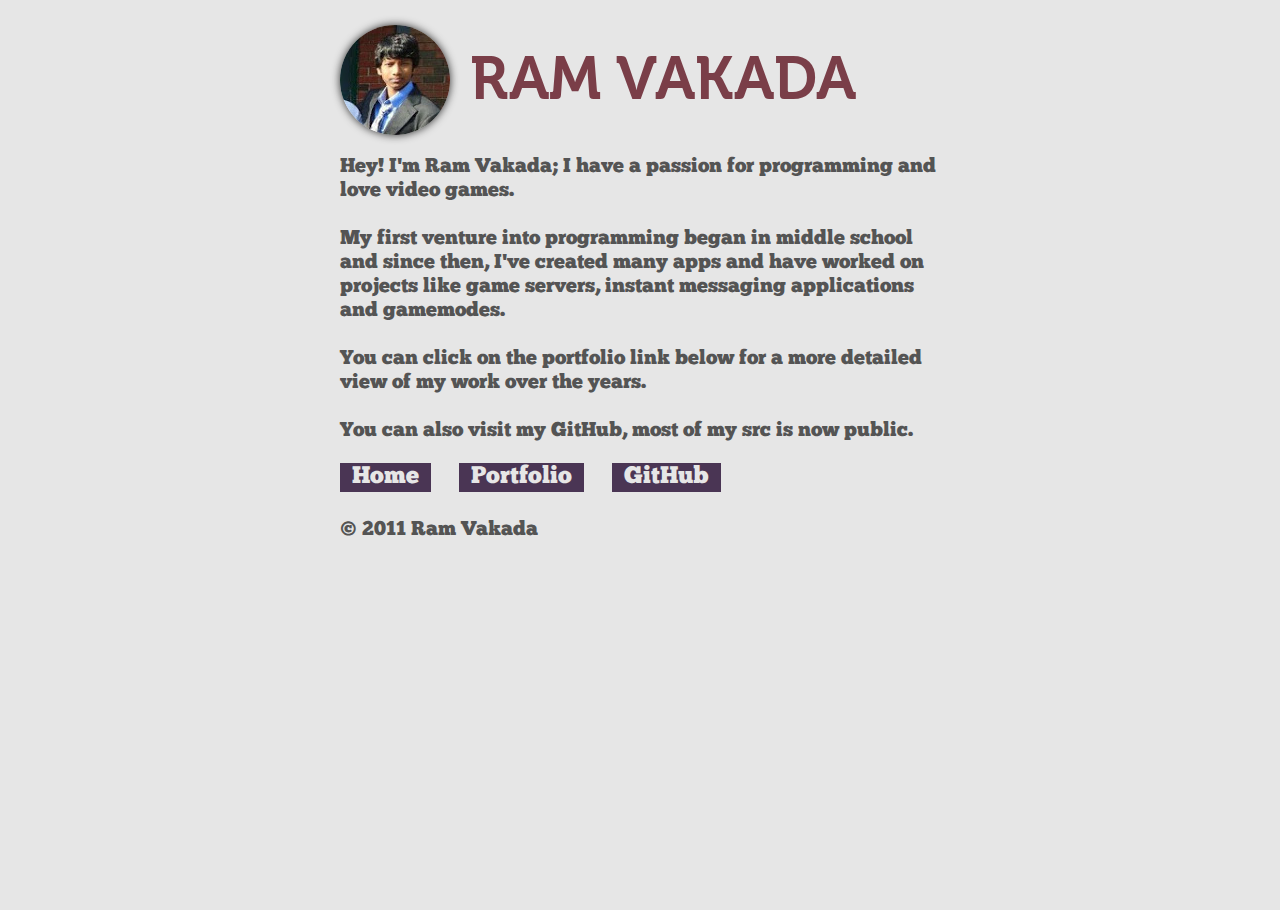
<file: index.html>
<!DOCTYPE html>
<html>
	<head>
		<link rel="stylesheet" href="styles/style.css" media="screen">
		<title> Ram Vakada </title>

	</head>
	<body>
		<div class="main">
			<div class="circular"><h1> RAM VAKADA </h1></div>
			<p>Hey! I'm Ram Vakada; I have a passion for programming and love video games.<br /><br /> My first venture into programming began in middle school and since then, I've created many apps and have worked on projects like game servers, instant messaging applications and gamemodes.  <br /><br />
			You can click on the portfolio link below for a more detailed view of my work over the years. <br /> <br /> You can also visit my GitHub, most of my src is now public.
			</p>
			<div class="menu">
				<a href="index.html" class="button"> Home </a>
				<a href="portfolio.html" class="button"> Portfolio </a>
				<a href="https://github.com/RamVakad?tab=repositories" class="button" target="_blank"> GitHub </a>
			</div>
			<p> &copy; 2011 Ram Vakada </p>
		</div>
	</body>
</html>
</file>
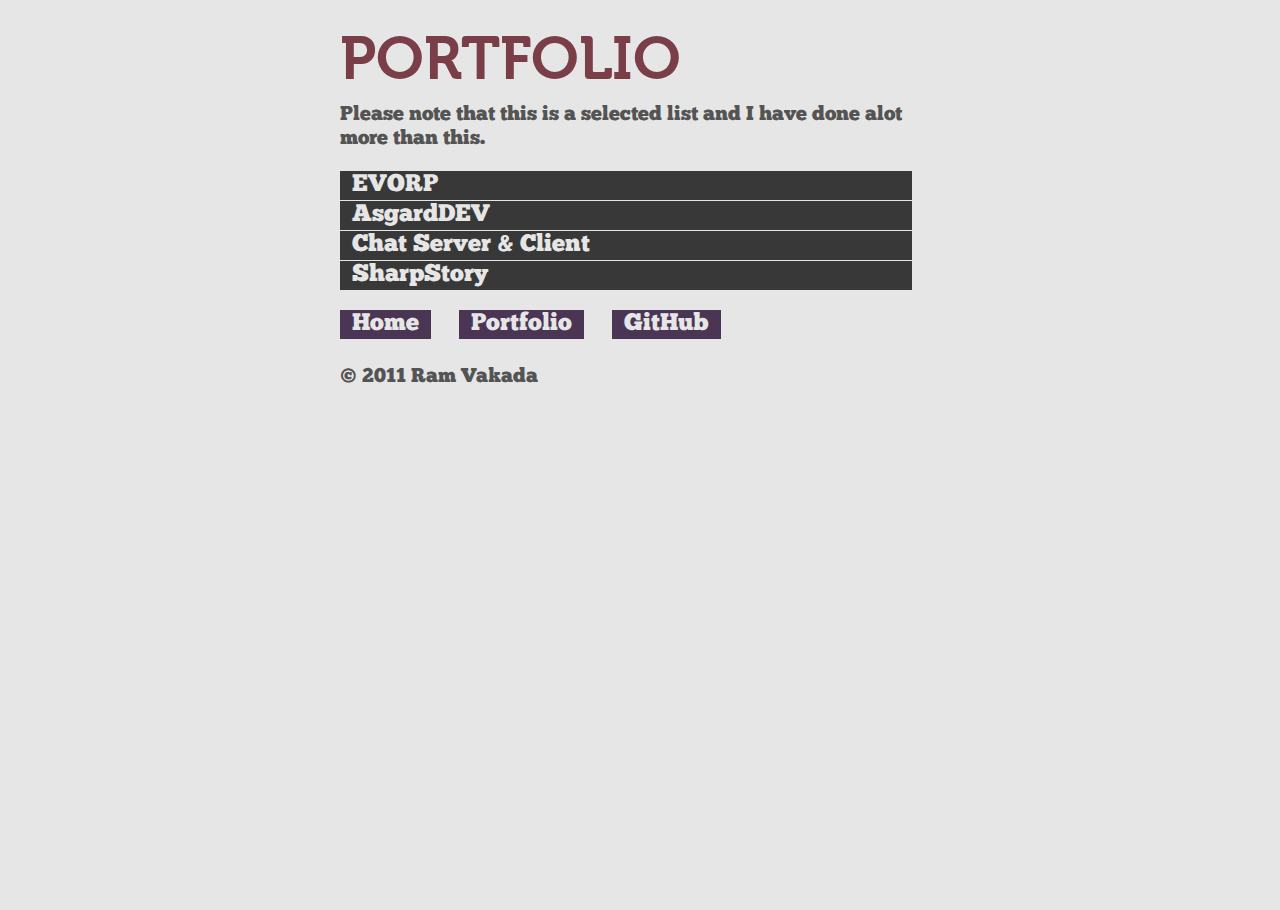
<file: portfolio.html>
<!DOCTYPE html>
<html>
	<head>
		<link rel="stylesheet" href="styles/style.css" media="screen">
		<title> Ram Vakada </title>
		<script type="text/javascript" src="./lib/jquery-1.10.1.min.js"></script>
		<script type="text/javascript">
			function SpoilUnspoil(id) {
				var toToggle = $( "#"+id );
				toToggle.toggle(500);
			}
		 </script>

		<!-- Add fancyBox main JS and CSS files -->
		<script type="text/javascript" src="./source/jquery.fancybox.js?v=2.1.5"></script>
		<link rel="stylesheet" type="text/css" href="./source/jquery.fancybox.css?v=2.1.5" media="screen" />

		<script type="text/javascript">
			$(document).ready(function() {
				/*
				 *  Simple image gallery. Uses default settings
				 */
				$('.fancybox').fancybox();
			});
		</script>
		<style type="text/css">
			.fancybox-custom .fancybox-skin {
				box-shadow: 0 0 50px #222;
			}
		</style>
		</head>
	<body>
		<div class="main">
			<h1> PORTFOLIO </h1>
			<p>Please note that this is a selected list and I have done alot more than this.</p>

			<a href = "#" id = "w1" class="spoiler" onclick="SpoilUnspoil ('1')">EVORP</a>
			<div id = "1" style="display:none;">
				<p>
					EVORP is a roleplaying gamemode for the game "garry's mod"
					<br /> <br /> The server attracted almost 500 players a day and the community reached 25000+ active members.<br />
				</p>
				<a class="fancybox" href="images/evorp3.png" data-fancybox-group="gallery" title=""><img src="images/evorp3.png" alt="" /></a>
				<a class="fancybox" href="images/evorp2.png" data-fancybox-group="gallery" title=""><img src="images/evorp2.png" alt="" /></a>
				<a class="fancybox" href="images/evorp1.png" data-fancybox-group="gallery" title=""><img src="images/evorp1.png" alt="" /></a>
				<br>
				<a class="fancybox" href="images/evorp4.png" data-fancybox-group="gallery" title=""><img src="images/evorp4.png" alt="" /></a>
				<br>
				<iframe width="560" height="315" src="//www.youtube.com/embed/gDZ3m19He28?rel=0" frameborder="0" allowfullscreen></iframe>
			</div>
			<!--
			<a href = "#" id = "w2" class="spoiler" onclick="SpoilUnspoil ('2')">SQL Join Generator</a>
			<div id = "2" style="display:none;">
				<p>This is a small C# app that can generate SQL Join queries.</p>
				<a class="fancybox" href="images/sqlgen.png" data-fancybox-group="gallery" title=""><img src="images/sqlgen.png" alt="" /></a>
			</div>
		-->
			<a href = "#" id = "w3" class="spoiler" onclick="SpoilUnspoil ('3')">AsgardDEV</a>
			<div id = "3" style="display:none;">
				<p>AsgardDEV was designed from scratch to emulate a MapleStory server (v110.2) in C#.<br /><br /> It involved packing sniffing, analyzing & decoding, understanding the structure and programming the server response based on the data.<br /><br />
				It used the following library: <a href="https://code.google.com/p/maplelib/">MapleLib</a>
				<br>GitHub: <a href = "https://github.com/RamVakad/AsgardDEV">AsgardDEV</a>
				</p>
				<a class="fancybox" href="images/asgardms1.png" data-fancybox-group="gallery" title=""><img src="images/asgardms1.png" alt="" /></a>
				<a class="fancybox" href="images/asgardms2.jpg" data-fancybox-group="gallery" title=""><img src="images/asgardms2.jpg" alt="" /></a>
			</div>


			<!--
			<a href = "#" id = "w5" class="spoiler" onclick="SpoilUnspoil ('5')">EMS v78 Pin Cracker :: 2012</a>
			<div id = "5" style="display:none;">
				<p>I first made this to retreive my forgotten PIN for my online gaming account which Nexon refused to reset, then I made it modular so others can use it by inputting their credentials. It was NEVER released. <br /><br /> It combines a C++ App that changes a few bytes of memory so that the pin can be typed and an AutoIT Script that automates the login process and detects when a pin works by checking pixel colour. <br /><br />The C++ & AutoIT scripts were packed with a C# App that gave the user a GUI to input parameters and start the process.</p>
				<a class="fancybox" href="images/pcrack1.png" data-fancybox-group="gallery" title=""><img src="images/pcrack1.png" alt="" /></a>
				<a class="fancybox" href="images/pcrack2.png" data-fancybox-group="gallery" title=""><img src="images/pcrack2.png" alt="" /></a>
			</div>
			-->
						<a href = "#" id = "w4" class="spoiler" onclick="SpoilUnspoil ('4')">Chat Server & Client</a>
			<div id = "4" style="display:none;">
				<p>This is a instant messaging application made entirely in Java. It uses the POJ Sockets and client server communication takes place in plain unencrypted strings.<br /><br /> Each string starts with a command such as #pm, #whisper, #disconnect, #alert, #connected, etc that controls client & server behaviour.
				<br />
				<br>GitHub: <a href = "https://github.com/RamVakad/JAVAMessaging">JAVAMessaging</a>
				</p><br />
				<a class="fancybox" href="images/cs1.png" data-fancybox-group="gallery" title=""><img src="images/cs1.png" alt="" /></a>
				<a class="fancybox" href="images/cs2.png" data-fancybox-group="gallery" title=""><img src="images/cs2.png" alt="" /></a>
				<a class="fancybox" href="images/cs3.png" data-fancybox-group="gallery" title=""><img src="images/cs3.png" alt="" /></a>
				<a class="fancybox" href="images/cs4.png" data-fancybox-group="gallery" title=""><img src="images/cs4.png" alt="" /></a>
			</div>

			<a href = "#" id = "w6" class="spoiler" onclick="SpoilUnspoil ('6')">SharpStory </a>
			<div id = "6" style="display:none;">
				<p>SharpStory was a v83 MapleStory server emulator that was programmed in Java, used MySQL as a database and PHP as it's online management system.
					<br />
					<br>GitHub: <a href = "https://github.com/RamVakad/SharpStory">SharpStory</a>
					<br>Based on <a href = "http://trac.assembla.com/MoopleDEV/wiki">MoopleDEV</a> (Rev. 116)</p>
					<br />
				<a class="fancybox" href="images/sstory1.png" data-fancybox-group="gallery" title=""><img src="images/sstory1.png" alt="" /></a>
				<a class="fancybox" href="images/sstory2.png" data-fancybox-group="gallery" title=""><img src="images/sstory2.png" alt="" /></a>
				<a class="fancybox" href="images/sstory3.png" data-fancybox-group="gallery" title=""><img src="images/sstory3.png" alt="" /></a>
			</div>

			<br>
			<div class="menu">
				<a href="index.html" class="button"> Home </a>
				<a href="portfolio.html" class="button"> Portfolio </a>
				<a href="HTTP://GITHUB.COM/RAMVAKAD" class="button"> GitHub </a>
			</div>
			<p> &copy; 2011 Ram Vakada </p>
		</div>
	</body>
</html>
</file>
<file: styles/style.css>
/*
	Copyright 2013 Ram Vakada
*/

@font-face {
    font-family: 'Museo700Regular';
    src: url('Museo700-Regular-webfont.eot');
    src: url('Museo700-Regular-webfont.eot?#iefix') format('embedded-opentype'),
         url('Museo700-Regular-webfont.woff') format('woff'),
         url('Museo700-Regular-webfont.ttf') format('truetype'),
         url('Museo700-Regular-webfont.svg#Museo700Regular') format('svg');
    font-weight: normal;
    font-style: normal;
}

@font-face {
    font-family: 'ChunkFive';
    src: url("Chunkfive.otf");
    font-weight:400;
}

html, body {
	height:100%;
	width: 100%;
	margin: 0 auto;
  	background-color: #E6E6E6
}

h1 
{	font-family: "Museo700Regular";
	font-weight:400;
	margin-bottom:-10px;
	margin-top: 15px;
	font-size:60px;
	color:#7A3E48;
}

p {
	font-family: "ChunkFive", Arial, Helvetica, sans-serif;
	color: #545454;
	font-weight:200;
	font-size:20px;
}

li {
	font-family: "ChunkFive", Arial, Helvetica, sans-serif;
	color: #545454;
	font-weight:200;
	font-size:20px;
}

.circular {
	width: 110px;
	height: 110px;
	border-radius: 70px;
	-webkit-border-radius: 70px;
	-moz-border-radius: 70px;
	background: url(photo.jpg) no-repeat;
	box-shadow: 0 0 8px rgba(0, 0, 0, .8);
	-webkit-box-shadow: 0 0 8px rgba(0, 0, 0, .8);
	-moz-box-shadow: 0 0 8px rgba(0, 0, 0, .8);
}

.circular h1 {
	width: 900px;
	padding-top: 20px;
	padding-left:130px;
}

.main {
	padding-top:10px;
	font-family: "ChunkFive", Arial, Helvetica, sans-serif;
	float:center;
	width:100%;
	height:100%;
	width:600px;
	margin-left:auto;
	margin-right:auto;
}

.menu {
	float:center;
	height:35px;
	margin-left: auto;   margin-right: auto;
}

.button {
	margin-right:28px;
	vertical-align: middle;
	background-color:#4A3554;
	font-size:24px;
	color:#E6E6E6;
	display:block;
	float:left;
	padding-left:12px;
	padding-right:12px;
	text-decoration:none;
	margin-right:28px;
}

.button:hover {
	background-color:#BF4D4D;
}

.spoiler {
	margin-right:28px;
	vertical-align: middle;
	background-color:#383838;
	font-size:24px;
	color:#E6E6E6;
	display:block;
	padding-left:12px;
	padding-right:12px;
	text-decoration:none;
	margin-right:28px;
	margin-bottom:1px;
}

.spoiler:hover {
	background-color:#5B91DE;
}

img {
	padding: 5px;
	background: white;
	border: 1px solid #BBB;
	margin: 7px 14px 7px 0;
	width: 160px;
}
</file>
